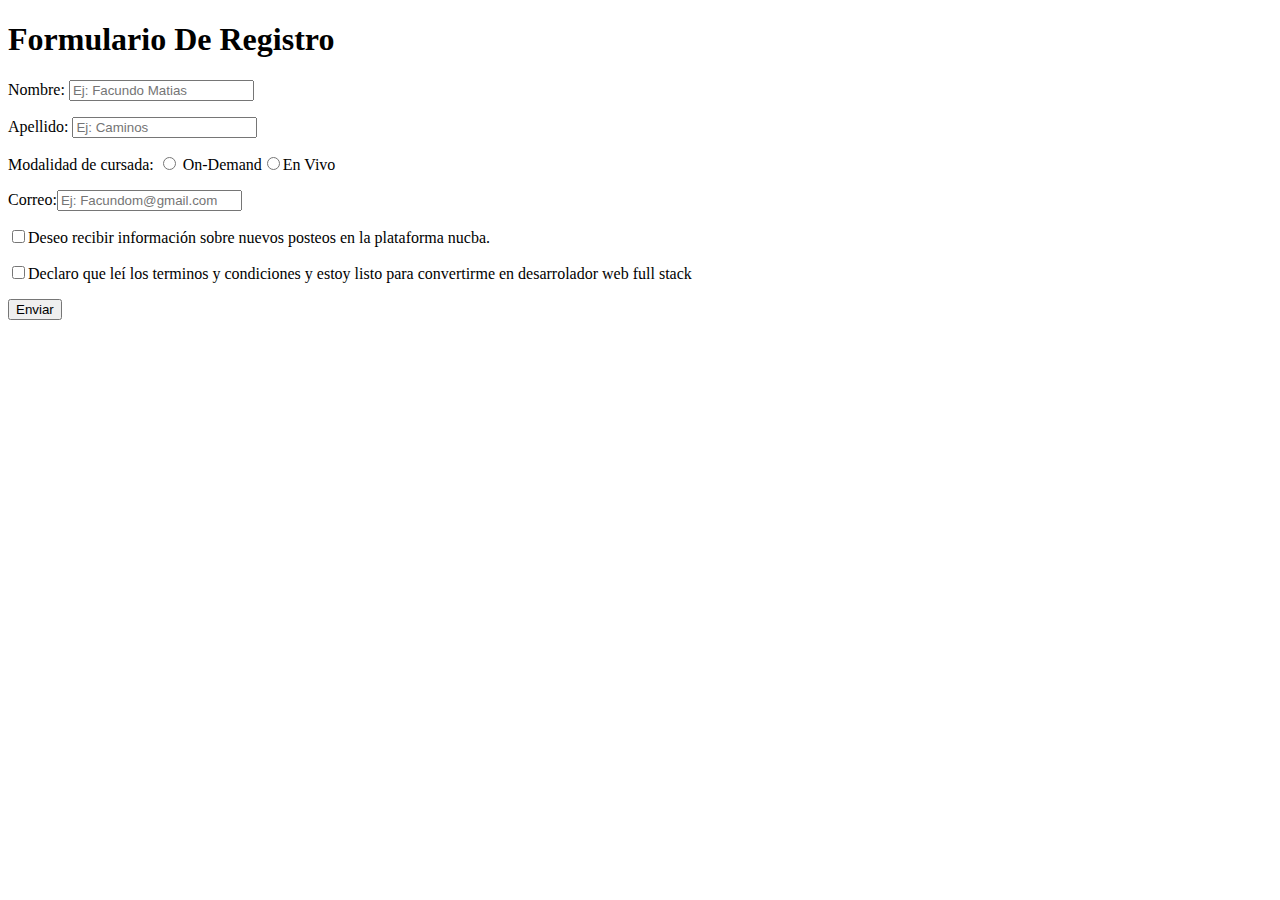
<file: FormularioNucba.html>
<!DOCTYPE html>
<html lang="es">
  <head>
    <meta charset="UTF-8" />
    <meta name="viewport" content="width=device-width, initial-scale=1.0" />
    <title>Formulario</title>
  </head>
  <body>
    <h1>Formulario De Registro</h1>
    <form action="text">
      <label
        ><p>
          Nombre:
          <input type="text" name="name" placeholder="Ej: Facundo Matias" /></p
      ></label>

      <p>
        Apellido:
        <input type="text" name="Cognome" placeholder="Ej: Caminos" />
      </p>
      <p>
        Modalidad de cursada:
        <input type="Radio" name="checkbox" />
        On-Demand<input type="radio" name="checkbox2" id="" />En Vivo
      </p>
      <p>Correo:<input type="email" placeholder="Ej: Facundom@gmail.com" /></p>
      <p>
        <input type="checkbox" />Deseo recibir información sobre nuevos posteos
        en la plataforma nucba.
      </p>
      <p>
        <input type="checkbox" name="checkbox2" />Declaro que leí los terminos y
        condiciones y estoy listo para convertirme en desarrolador web full
        stack
      </p>
      <button type="submit">Enviar</button>
    </form>
  </body>
</html>
</file>
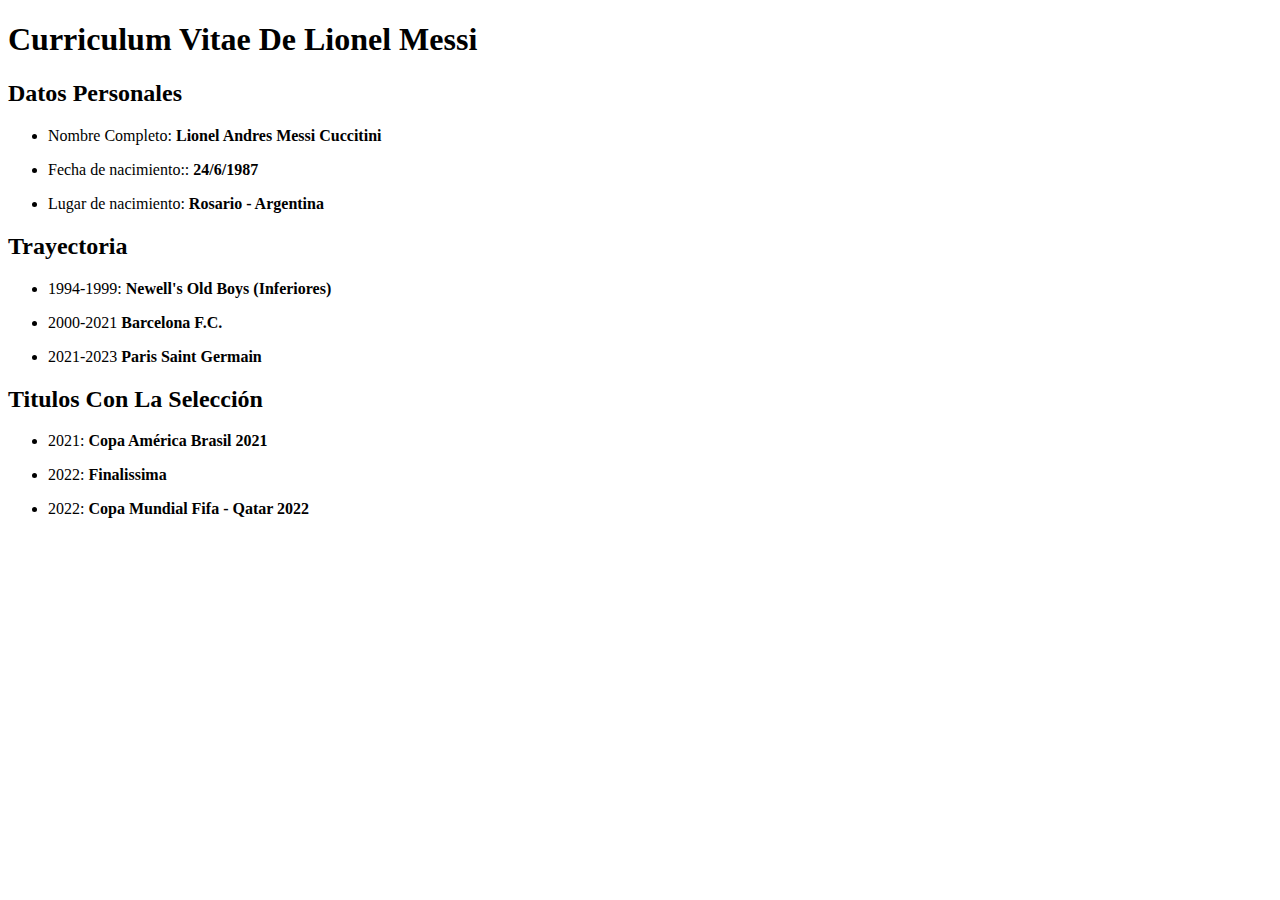
<file: Messi.html>
<!DOCTYPE html>
<html lang="es">
  <head>
    <meta charset="UTF-8" />
    <meta name="viewport" content="width=device-width, initial-scale=1.0" />
    <title>CurriculumVMessi</title>
  </head>
  <body>
    <h1>Curriculum Vitae De Lionel Messi</h1>
    <span></span>
    <h2>Datos Personales</h2>
    <ul>
      <li>
        Nombre Completo:
        <strong>Lionel Andres Messi Cuccitini</strong>
      </li>
    </ul>
    <ul>
      <li>
        Fecha de nacimiento::
        <b>24/6/1987</b>
      </li>
    </ul>
    <ul>
      <li>
        Lugar de nacimiento:
        <strong>Rosario - Argentina</strong>
      </li>
    </ul>
    <h2>Trayectoria</h2>
    <ul>
      <li>
        1994-1999:
        <strong>Newell's Old Boys (Inferiores)</strong>
      </li>
    </ul>
    <ul>
      <li>
        2000-2021
        <b>Barcelona F.C.</b>
      </li>
    </ul>
    <ul>
      <li>
        2021-2023
        <strong>Paris Saint Germain</strong>
      </li>
    </ul>
    <h2>Titulos Con La Selección</h2>
    <ul>
      <li>
        2021:
        <strong>Copa América Brasil 2021</strong>
      </li>
    </ul>
    <ul>
      <li>
        2022:
        <b>Finalissima</b>
      </li>
    </ul>
    <ul>
      <li>
        2022:
        <strong>Copa Mundial Fifa - Qatar 2022</strong>
      </li>
    </ul>
  </body>
</html>
</file>
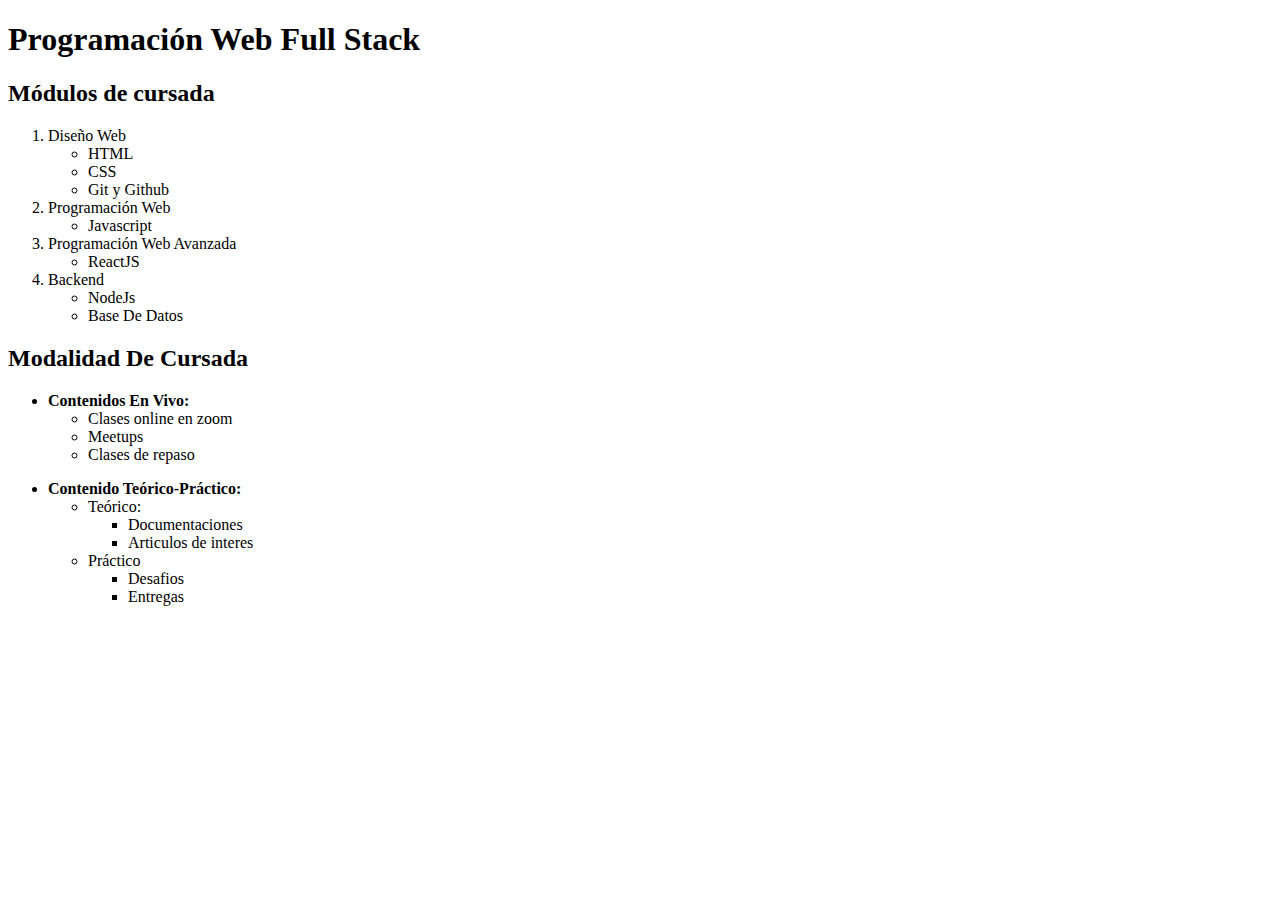
<file: ProgramaNucba.html>
<!DOCTYPE html>
<html lang="es">
  <head>
    <meta charset="UTF-8" />
    <meta name="viewport" content="width=device-width, initial-scale=1.0" />
    <title>Programación Nucba</title>
  </head>
  <body>
    <h1>Programación Web Full Stack</h1>
    <span></span>
    <h2>Módulos de cursada</h2>
    <ol>
      <li>Diseño Web</li>
      <ul>
        <li>HTML</li>
        <li>CSS</li>
        <li>Git y Github</li>
      </ul>
      <li>Programación Web</li>
      <ul>
        <li>Javascript</li>
      </ul>
      <li>Programación Web Avanzada</li>
      <ul>
        <li>ReactJS</li>
      </ul>
      <li>Backend</li>
      <ul>
        <li>NodeJs</li>
        <li>Base De Datos</li>
      </ul>
    </ol>
    <h2>Modalidad De Cursada</h2>
    <ul>
      <li><b>Contenidos En Vivo:</b></li>
      <ul>
        <li>Clases online en zoom</li>
        <li>Meetups</li>
        <li>Clases de repaso</li>
      </ul>
    </ul>
    <ul>
      <li><b>Contenido Teórico-Práctico:</b></li>
      <ul>
        <li>Teórico: </li><ul>
            <li>Documentaciones</li>
            <li>Articulos de interes</li>
            </ul>
        <li>Práctico</li>
        <ul>
            <li>Desafios</li>
            <li>Entregas</li>
          </ul>
        </ul>
      </ul>
    </ul>
  </body>
</html>
</file>
